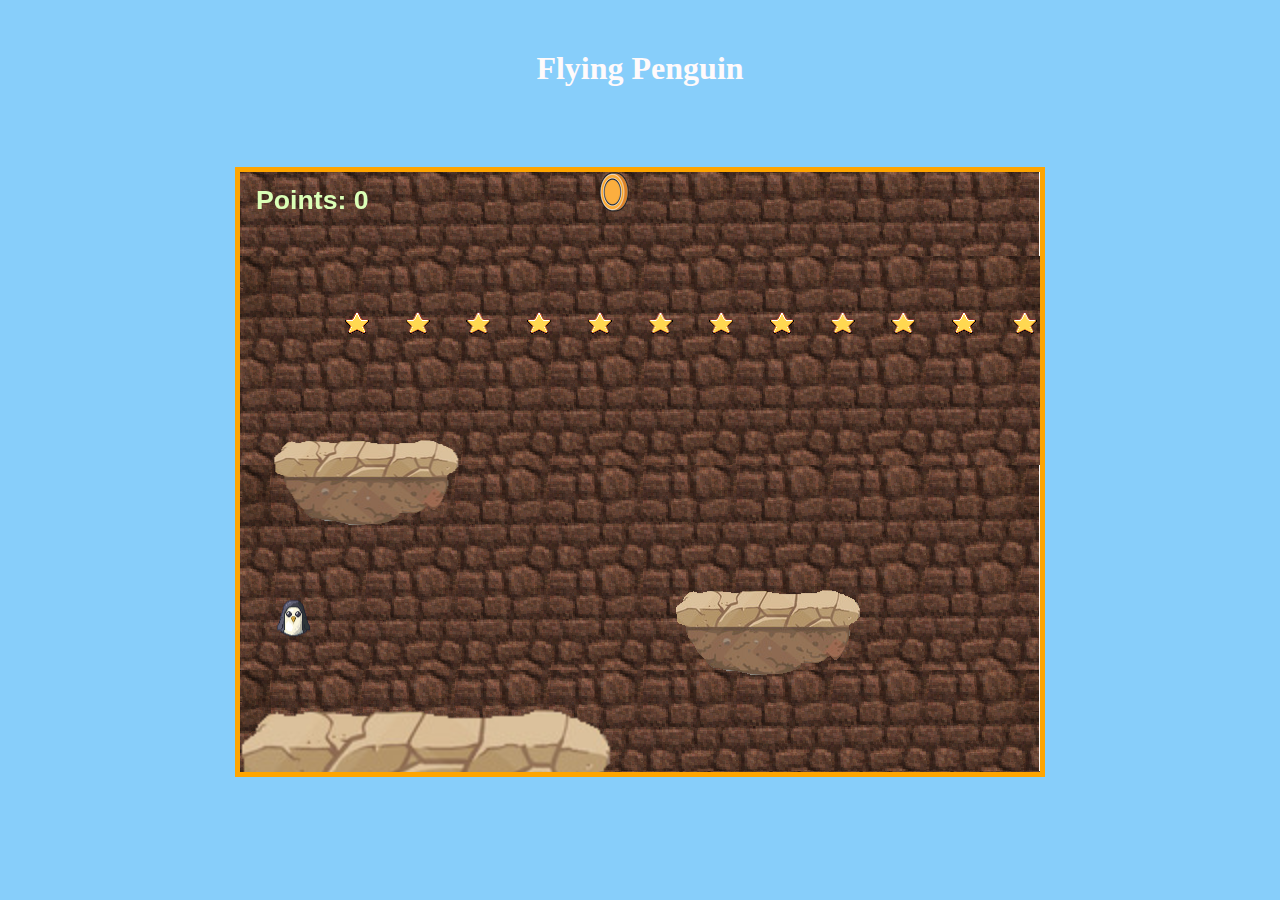
<file: Game/Game.html>
<!doctype html> 
<html lang="en"> 
<head> 
	<meta charset="UTF-8" />
    <title>Team Mojito game </title>
	<script type="text/javascript" src="js/phaser.min.js"></script>
    <link rel="stylesheet" href="./style.css">
 
</head>
<body>
<h1>Flying Penguin</h1>
<script type="text/javascript">

var game = new Phaser.Game(800, 600, Phaser.CANVAS, '', { preload: preload, create: create, update: update });

function preload() {

   // game.load.image('castle', 'assets/castle.png');
    game.load.image('ground', 'assets/platform2.png');
    game.load.image('rocks', 'assets/platform2.png');
    game.load.image('bricks', 'assets/bricks.png');
    game.load.image('star', 'assets/star.png');
    game.load.image('fall', 'assets/fall.png');
    
    game.load.spritesheet('coin', 'assets/coin.png', 44, 40);
    game.load.spritesheet('dude', 'assets/hero.png', 40, 42);

}

var player;
var platforms;
var cursors;
var bricksScrolling;


var stars;
var score = 0;
var scoreText;
var coin;
var fall;
var falls;

function create() {

    game.physics.startSystem(Phaser.Physics.ARCADE);
    bricksScrolling = game.add.tileSprite(0, 0, 800, 600, 'bricks');



    platforms = game.add.group();

    platforms.enableBody = true;

    var ground = platforms.create(0, game.world.height - 64, 'ground');

    ground.scale.setTo(2, 2);

    ground.body.immovable = true;


    var ledge = platforms.create(400, 400, 'ground');
   ledge.body.velocity.setTo(50, 10);
   ledge.body.gravity.y = 40;
   ledge.body.collideWorldBounds = true;
   ledge.body.bounce.setTo(1, 1);
   // ledge.body.immovable = true;
   //ledge.body.gravity.y = 5;
   ledge = platforms.create(-40, 250, 'rocks');
    //ledge.body.immovable = true;
   ledge.body.velocity.setTo(50, 10);
   ledge.body.gravity.y = 40;
   ledge.body.collideWorldBounds = true;
   ledge.body.bounce.setTo(1, 1);

    player = game.add.sprite(32, game.world.height - 250, 'dude');

    game.physics.arcade.enable(player);

    player.body.bounce.y = 0.2;
    player.body.gravity.y = 300;
    player.body.collideWorldBounds = true;

    player.animations.add('left', [49, 50, 51, 52, 53, 54, 55, 56], 20, true);
    player.animations.add('right', [15, 16, 17, 18, 19, 20, 21, 22], 20, true);
    player.animations.add('idle', [0, 1, 2], 2, true);
    

    stars = game.add.group();

    stars.enableBody = true;
    var star;
    for (var i = 0; i < 12; i++)
    {
        star = stars.create(i * 60, 0, 'star');

        star.body.velocity.setTo(150 + i, 200);

        star.body.collideWorldBounds = true;

        star.body.bounce.setTo(1, 1);
    }

     falls = game.add.group();

    falls.enableBody = true;
          fall =  falls.create(375, 599, 'fall');
 
             coin = game.add.sprite(350, game.world.height - 600, 'coin');  

              game.physics.arcade.enable(coin);
            
                        
             coin.animations.add('coin', [0, 1, 2, 3, 4, 5, 6, 7, 8, 9], 11, true, true);



     

    //  The score
    scoreText = game.add.text(16, 16, 'Points: 0', { fontSize: '32px', fill: '#DBFFB7' });


    cursors = game.input.keyboard.createCursorKeys();

    game.physics.arcade.overlap(player, stars, collectStar, null, this);
    
    
    
}

function update() {
 
    //background moving
    bricksScrolling.tilePosition.y += 2;

    game.physics.arcade.collide(player, platforms);
    game.physics.arcade.collide(stars, platforms);
 

    game.physics.arcade.overlap(player, stars, collectStar, null, this);
    game.physics.arcade.overlap(player, falls, gameOver, null, this);
    game.physics.arcade.overlap(player, coin, youWin, null, this);
    
    

       coin.animations.play('coin');

    //  Reset the players velocity (movement)
    player.body.velocity.x = 0;

    if (cursors.left.isDown)
    {
        //  Move to the left
        player.body.velocity.x = -150;

        player.animations.play('left');
    }
    else if (cursors.right.isDown)
    {
        //  Move to the right
        player.body.velocity.x = 150;

        player.animations.play('right');
    }
    else
    {
        //  Stand still
        player.animations.play('idle');

      //  player.frame = 4;
    }
    
    //  Allow the player to jump if they are touching the ground.
    if (cursors.up.isDown && player.body.touching.down)
    {
       
        player.body.velocity.y = -350;

 
    }

}

function collectStar (player, star) {
    
    star.kill();

    score += 10;
    scoreText.text = 'Score: ' + score;

}

function gameOver(player, fall) {
    player.kill();
var gameOver;
var refresh;
  gameOver = game.add.text(306, 296, 'GAME OVER', { fontSize: '122px', fill: '#A10000' });
  refresh = game.add.text(278, 338, 'Refresh to Restart', { fontSize: '122px', fill: '#A10000' });
    
}

function youWin(player, coin) {
    var youWin;
    coin.kill();

   youWin = game.add.text(306, 296, 'YOU WIN', { fontSize: '122px', fill: '#00B838' });
     score += 1000;
    scoreText.text = 'Score: ' + score;
   // game.pause();
  //  game.destroy();
   
}

</script>

</body>
</html>
</file>
<file: Game/style.css>
body {
       
         background-color: lightskyblue
  
        }

canvas {
   
    border: 5px solid orange;
  
    
   
    padding-left: 0;
    padding-right: 0;
    margin-left: auto;
    margin-right: auto;
    margin-top: 80px;
   
    display: block;
    width: 800px;
}

h1 {
    text-align: center;
    margin-top: 50px;
    color: snow;
};
</file>
